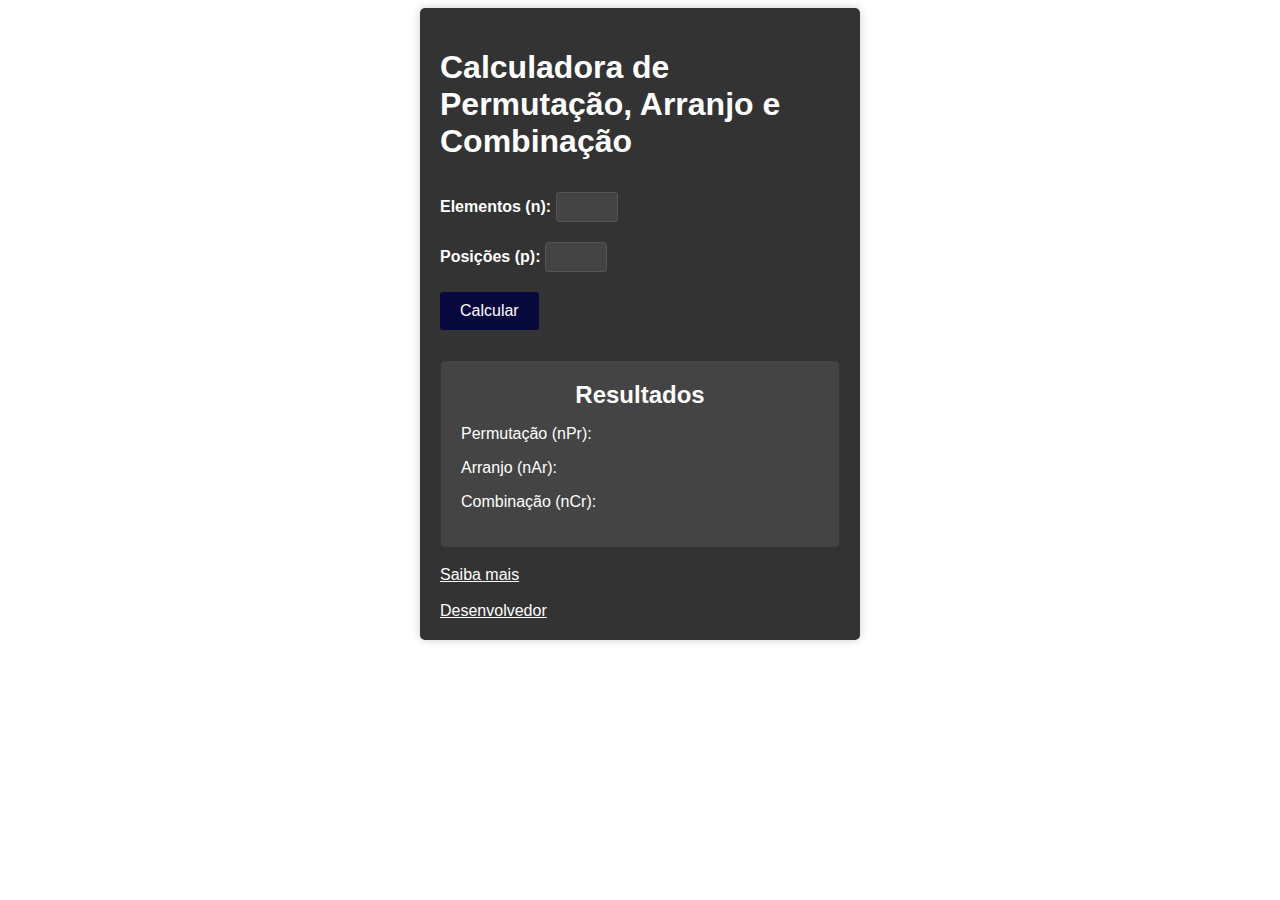
<file: index.html>
<!DOCTYPE html>
<html lang="pt-BR">
<head>
    <meta charset="UTF-8">
    <meta name="viewport" content="width=device-width, initial-scale=1.0">
    <link rel="stylesheet" href="style.css">
    <title>Calculadora</title>
</head>
<body>
    <div class="calculadora">
        <h1>Calculadora de Permutação, Arranjo e Combinação</h1>
        <div class="entrada">
            <label for="n">Elementos (n):</label>
            <input type="number" id="n">
        </div>
        <div class="entrada">
            <label for="p">Posições (p):</label>
            <input type="number" id="p">
        </div>
        <div class="botoes">
            <button onclick="calcular()">Calcular</button>
        </div>
        <div class="resultado-container">
            <h2>Resultados</h2>
            <div class="resultado">
                <p>Permutação (nPr): <span id="permutacaoResult"></span></p>
                <p>Arranjo (nAr): <span id="arranjoResult"></span></p>
                <p>Combinação (nCr): <span id="combinacaoResult"></span></p>
            </div>
        </div>
        <br>
        <a href="explicacao.html" class="saiba-mais-button">Saiba mais</a>
        <br>
        <a href="desenvolvedor.html" class="saiba-mais-button">Desenvolvedor</a>

    </div>
    
    <script src="script.js"></script>
</body>
</html>
</file>
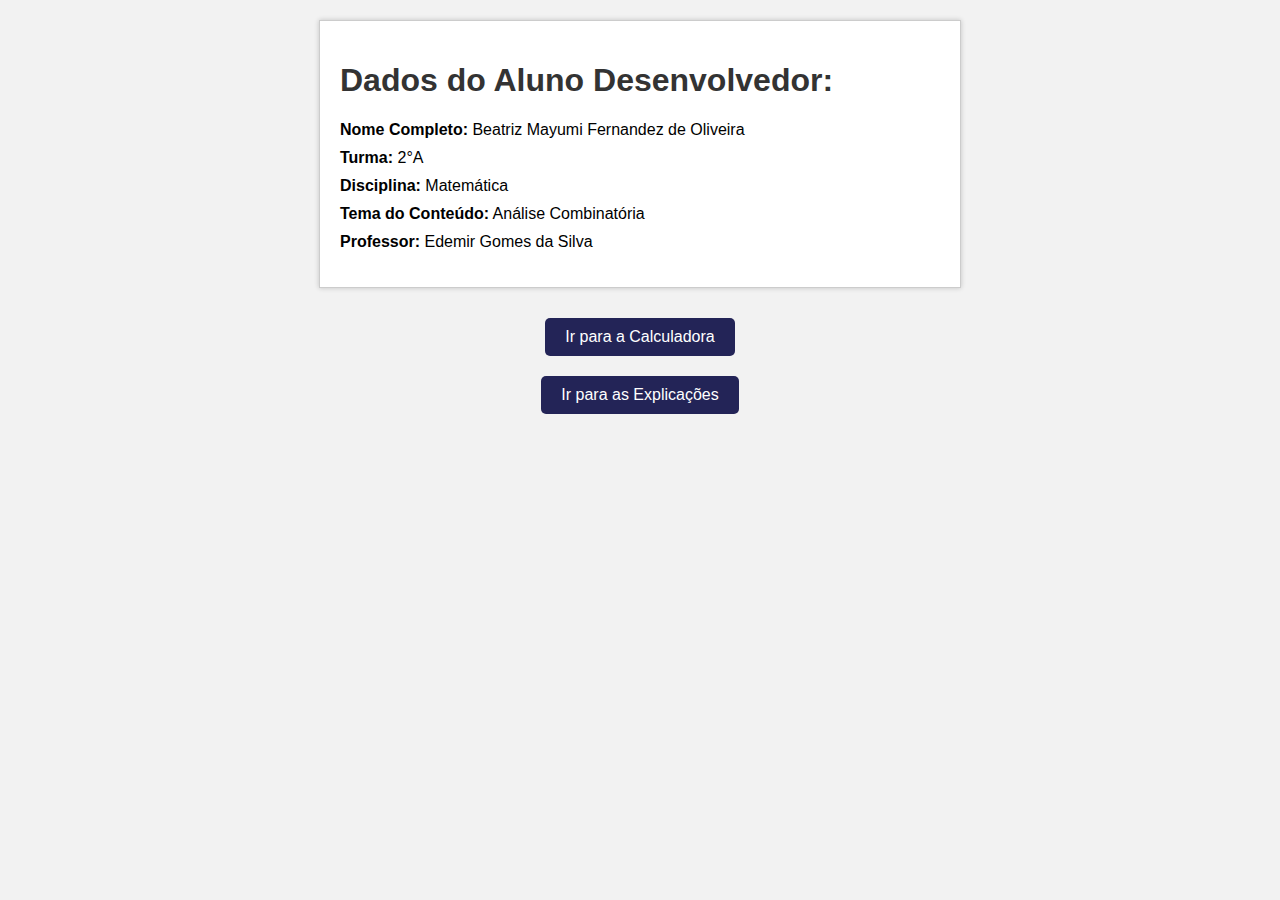
<file: desenvolvedor.html>
<!DOCTYPE html>
<html lang="pt-BR">
<head>
    <meta charset="UTF-8">
    <meta name="viewport" content="width=device-width, initial-scale=1.0">
    <link rel="stylesheet" href="dev.css">
    <title>Dados dos Alunos</title>
</head>
<body>
    <div class="aluno">
        <h1>Dados do Aluno Desenvolvedor:</h1>
        <ul>
            <li><strong>Nome Completo:</strong> Beatriz Mayumi Fernandez de Oliveira</li>
            <li><strong>Turma:</strong> 2°A</li>
            <li><strong>Disciplina:</strong> Matemática</li>
            <li><strong>Tema do Conteúdo:</strong> Análise Combinatória</li>
            <li><strong>Professor:</strong> Edemir Gomes da Silva</li>
        </ul>
    </div>

    <div class="footer">
        <a href="index.html" class="link">Ir para a Calculadora</a>
        <br>
        <a href="explicacao.html" class="link">Ir para as Explicações</a>
    </div>

    <script src="script.js"></script>
</body>
</html>
</file>
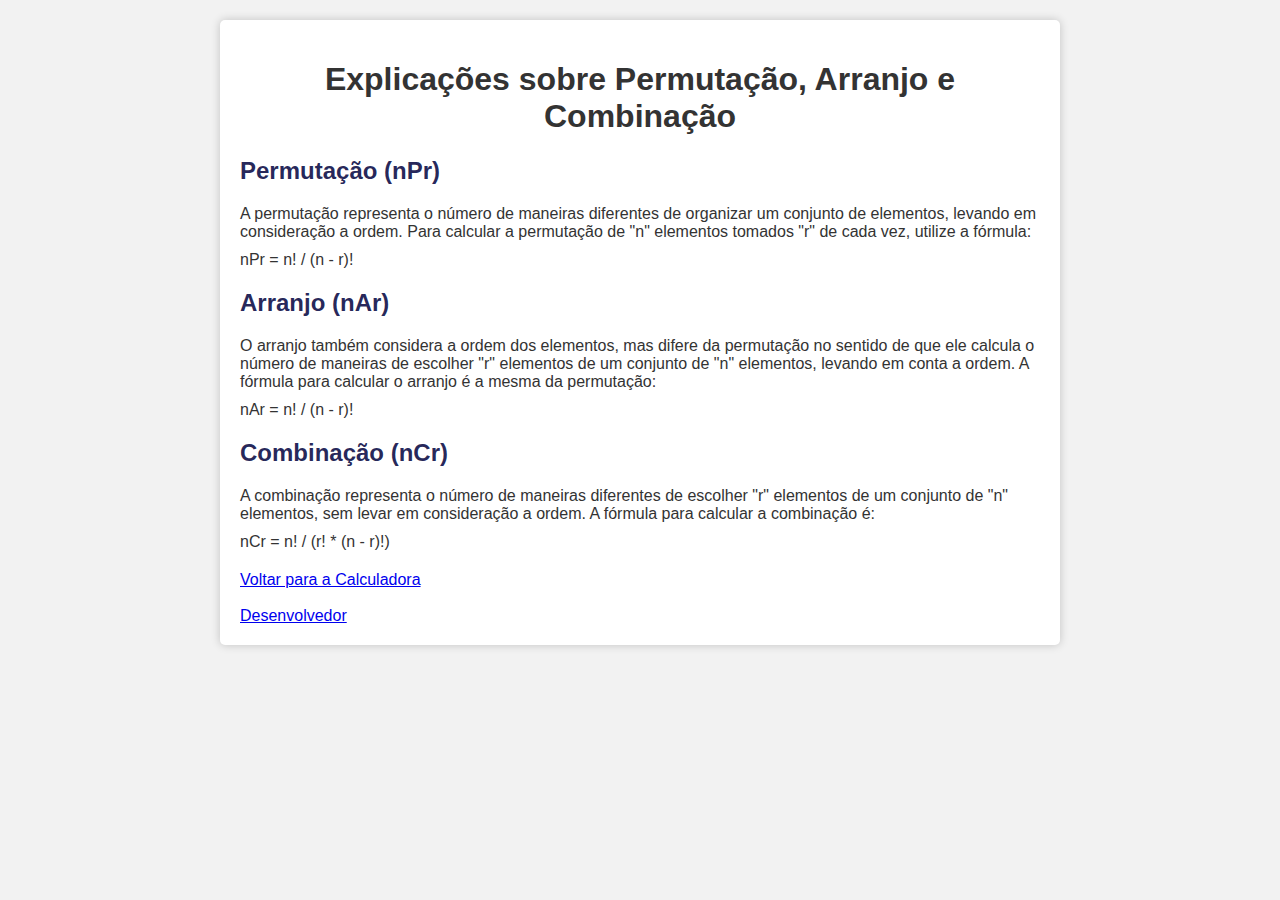
<file: explicacao.html>
<!DOCTYPE html>
<html lang="pt-BR">
<head>
    <meta charset="UTF-8">
    <meta name="viewport" content="width=device-width, initial-scale=1.0">
    <link rel="stylesheet" href="explicacoes.css">
    <title>Explicações</title>
</head>
<body>
    <div class="explicacoes-container">
        <h1>Explicações sobre Permutação, Arranjo e Combinação</h1>
        <div class="explicacao">
            <h2>Permutação (nPr)</h2>
            <p>A permutação representa o número de maneiras diferentes de organizar um conjunto de elementos, levando em consideração a ordem. Para calcular a permutação de "n" elementos tomados "r" de cada vez, utilize a fórmula:</p>
            <p>nPr = n! / (n - r)!</p>
        </div>
        <div class="explicacao">
            <h2>Arranjo (nAr)</h2>
            <p>O arranjo também considera a ordem dos elementos, mas difere da permutação no sentido de que ele calcula o número de maneiras de escolher "r" elementos de um conjunto de "n" elementos, levando em conta a ordem. A fórmula para calcular o arranjo é a mesma da permutação:</p>
            <p>nAr = n! / (n - r)!</p>
        </div>
        <div class="explicacao">
            <h2>Combinação (nCr)</h2>
            <p>A combinação representa o número de maneiras diferentes de escolher "r" elementos de um conjunto de "n" elementos, sem levar em consideração a ordem. A fórmula para calcular a combinação é:</p>
            <p>nCr = n! / (r! * (n - r)!)</p>
        </div>
        <a href="index.html">Voltar para a Calculadora</a>
        <br> <br>
        <a href="desenvolvedor.html">Desenvolvedor</a>

    </div>
</body>
</html>
</file>
<file: style.css>
.calculadora {
    font-family: 'Poppins', sans-serif;
    background-color: #333;
    border-radius: 5px;
    padding: 20px;
    text-align: center;
    box-shadow: 0 0 10px rgba(0, 0, 0, 0.2);
    max-width: 400px;
    margin: 0 auto;
    display: flex;
    flex-direction: column;
    color: #fff;
    text-align: left;
}

.entrada {
    text-align: left;
    font-weight: bold;
    margin: 10px 0;
}

.entrada input {
    padding: 5px;
    border: 1px solid #555;
    border-radius: 3px;
    width: 50px;
    text-align: center;
    background-color: #444;
    color: #fff;
    font-size: 16px;
    outline: none;
}

.botoes {
    margin: 10px 0;
}

button {
    padding: 10px 20px;
    background-color: #00013dda;
    color: #ffffff;
    border: none;
    border-radius: 3px;
    cursor: pointer;
    font-size: 16px;
    transition: background-color 0.3s;
}

button:hover {
    background-color: #04068b;
}

.resultado-container {
    background-color: #444;
    border: 1px solid #333;
    padding: 20px;
    border-radius: 5px;
    margin-top: 20px;
    color: #fff;
    text-align: center;
}

.resultado-container h2 {
    margin: 0;
    font-size: 24px;
    margin-bottom: 10px;
}

.resultado {
    text-align: left;
}

.saiba-mais-button{
    color: #fff;
}
</file>
<file: dev.css>
body {
    font-family: Arial, sans-serif;
    margin: 0;
    padding: 0;
    background-color: #f2f2f2;
}

h1 {
    color: #333;
}

ul {
    list-style: none;
    padding: 0;
}

ul li {
    margin-bottom: 10px;
}

ul li strong {
    font-weight: bold;
}

.aluno {
    background-color: #fff;
    border: 1px solid #ccc;
    box-shadow: 0 0 5px rgba(0, 0, 0, 0.2);
    padding: 20px;
    margin: 20px auto;
    max-width: 600px;
}

.link {
    display: inline-block;
    padding: 10px 20px;
    margin: 10px;
    background-color: #00013dda;
    color: #fff;
    text-decoration: none;
    border-radius: 5px;
}

.link:hover {
    background-color: #a70404;
}

.footer {
    text-align: center; 
}
</file>
<file: explicacoes.css>
body {
    font-family: Arial, sans-serif;
    background-color: #f2f2f2;
    margin: 0;
    padding: 0;
}

.explicacoes-container {
    background-color: #fff;
    border-radius: 5px;
    padding: 20px;
    text-align: left;
    box-shadow: 0 0 10px rgba(0, 0, 0, 0.2);
    max-width: 800px;
    margin: 20px auto;
    color: #333;
}

h1 {
    text-align: center;
}

h2 {
    color: #00013dda;
}

.explicacao {
    margin-bottom: 20px;
}

p {
    margin: 10px 0;
}
</file>
